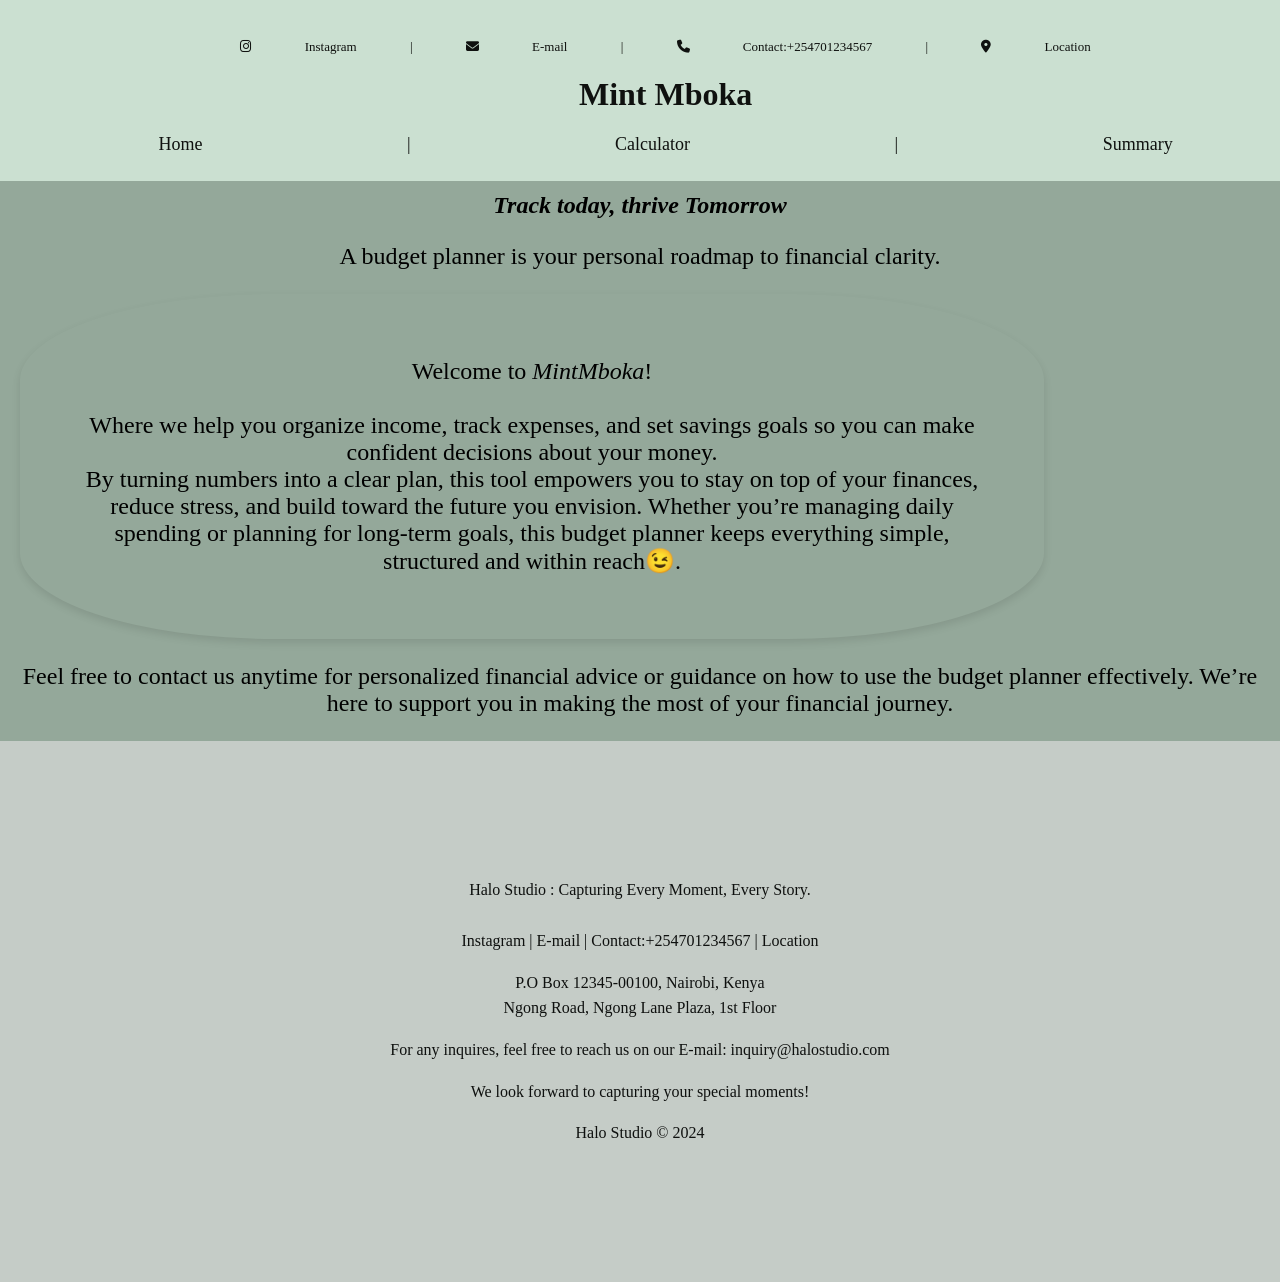
<file: index.html>
<!DOCTYPE html>
<html lang="en">
<head>
    <meta charset="UTF-8">
    <meta name="viewport" content="width=device-width, initial-scale=1.0">
    <link rel="stylesheet" href="styles0.css">
    <link rel="stylesheet" href="https://cdnjs.cloudflare.com/ajax/libs/font-awesome/6.5.0/css/all.min.css">
    <title>Home Page</title>
</head>
<body>
    <header>
        <p class="socials">
        <i class="fab fa-instagram"></i>
         <a href="https://www.instagram.com/">Instagram</a> |

        <i class="fas fa-envelope"></i> 
        <a href="mailto:sharamoegi@gmail.com" >E-mail</a> |
        
        <i class="fas fa-phone"></i>
        Contact:+254701234567 |
        
        <i class="fas fa-map-marker-alt"></i>
        <a href="https://www.google.com/maps/place/Moringa+School/@-1.3005626,36.7819031,17z/data=!3m1!4b1!4m6!3m5!1s0x182f114b28dbee89:0x964f362324a8e3fe!8m2!3d-1.3005626!4d36.784478!16s%2Fg%2F11ygqkn3qc?entry=ttu&g_ep=EgoyMDI2MDEyMS4wIKXMDSoASAFQAw%3D%3D"
        >Location</a> </p>
        <h1>Mint Mboka</h1>
    <section class ="nav">
        <a href="index.html">Home</a> |
        <a href="budget-calculator.html">Calculator</a> |
        <a href="summary.html">Summary</a>
       
        
    </section>
    </header>
    <div class="heading">
    <h2><em>Track today, thrive Tomorrow</em></h2>
    </div>
    <section class="intro">
        <p class="intro">
            A budget planner is your personal roadmap to financial clarity. 
        </p>
        <p id="intro-text">
            
           
            Welcome to <em>MintMboka</em>!<br><br>
            Where we help you organize income, track expenses, and set savings goals so you can make confident decisions about your money. <br>
            By turning numbers into a clear plan, this tool empowers you to stay on top of your finances, reduce stress, and build toward the future you envision.
            Whether you’re managing daily spending or planning for long-term goals, this budget planner keeps everything simple, structured and within reach😉.
        </p>
        
        <p class="intro"> Feel free to <a href="contact.html">contact us</a> 
                anytime for personalized financial advice or guidance on how to use the budget planner effectively.
                 We’re here to support you in making the most of your financial journey. 
        </p>
        

    </section>
    
    
    

    
</body>
 <footer>
    <p>
        Halo Studio : Capturing Every Moment, Every Story. <br><br>
     <a href="https://www.instagram.com/">Instagram</a> |
        <a href="mailto:sharamoegi@gmail.com" >E-mail</a> |
        Contact:+254701234567 |
        <a href="https://www.google.com/maps/place/Moringa+School/@-1.3005626,36.7819031,17z/data=!3m1!4b1!4m6!3m5!1s0x182f114b28dbee89:0x964f362324a8e3fe!8m2!3d-1.3005626!4d36.784478!16s%2Fg%2F11ygqkn3qc?entry=ttu&g_ep=EgoyMDI2MDEyMS4wIKXMDSoASAFQAw%3D%3D"
        >Location</a> </p>
    <p>P.O Box 12345-00100, Nairobi, Kenya<br>
        Ngong Road, Ngong Lane Plaza, 1st Floor<br></p>
        <p>For any inquires, feel free to reach us on our E-mail: inquiry@halostudio.com</p>
      We look forward to capturing your special moments!  
    </p>
    <p class="Copyright">Halo Studio &copy; 2024</p>
</footer>
</html>
</file>
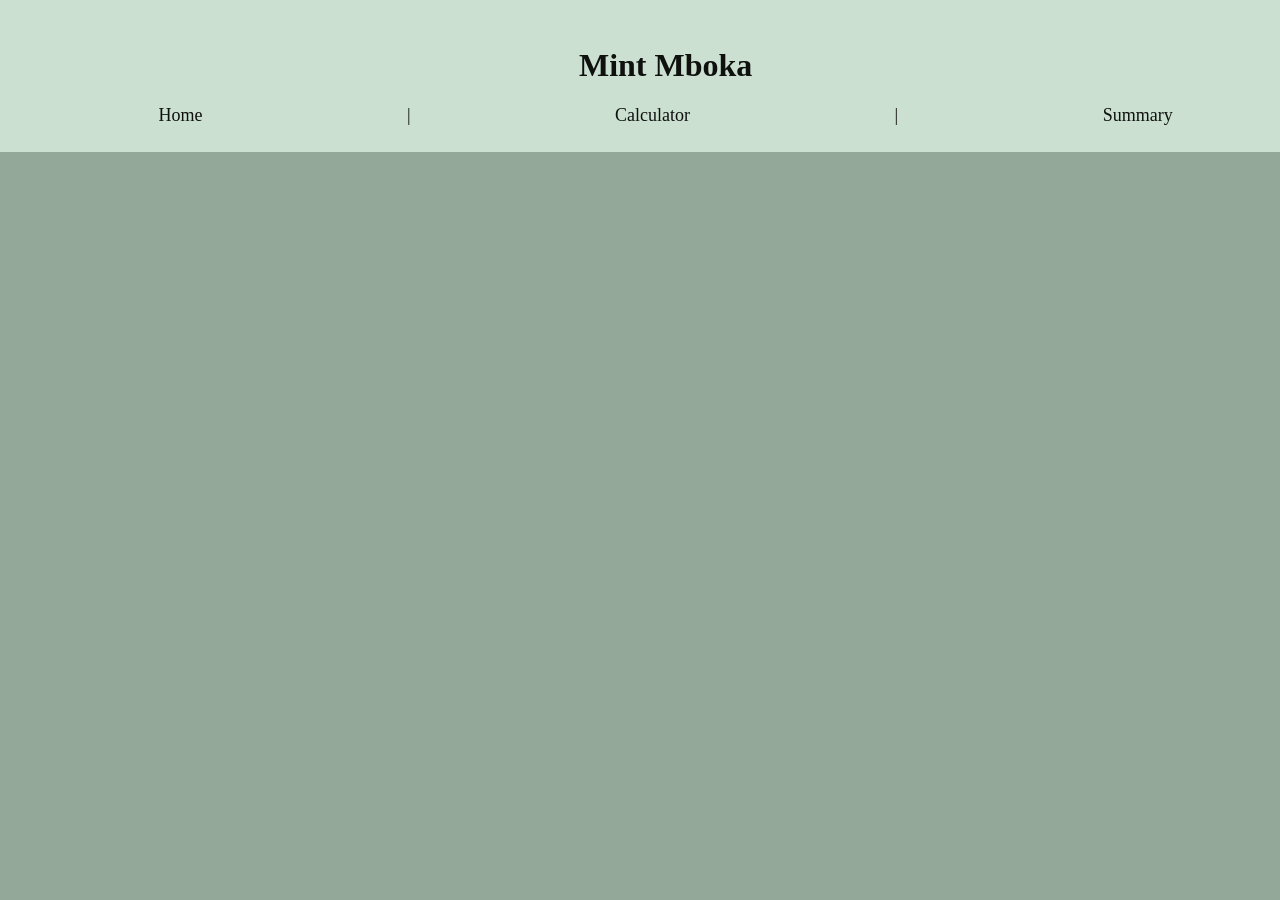
<file: budget-calculator.html>
<!DOCTYPE html>
<html lang="en">
<head>
    <meta charset="UTF-8">
    <meta name="viewport" content="width=device-width, initial-scale=1.0">
    <link rel="stylesheet" href="styles1.css">
    <link rel="stylesheet" href="styles0.css">
    <title>Budget Calculator</title>
</head>
<body>
    <header>
         <h1>Mint Mboka</h1>
    <section class ="nav">
        <a href="index.html">Home</a> |
        <a href="budget-calculator.html">Calculator</a> |
        <a href="summary.html">Summary</a> 
    </section>
    </header>
    
</body>
</html>
</file>
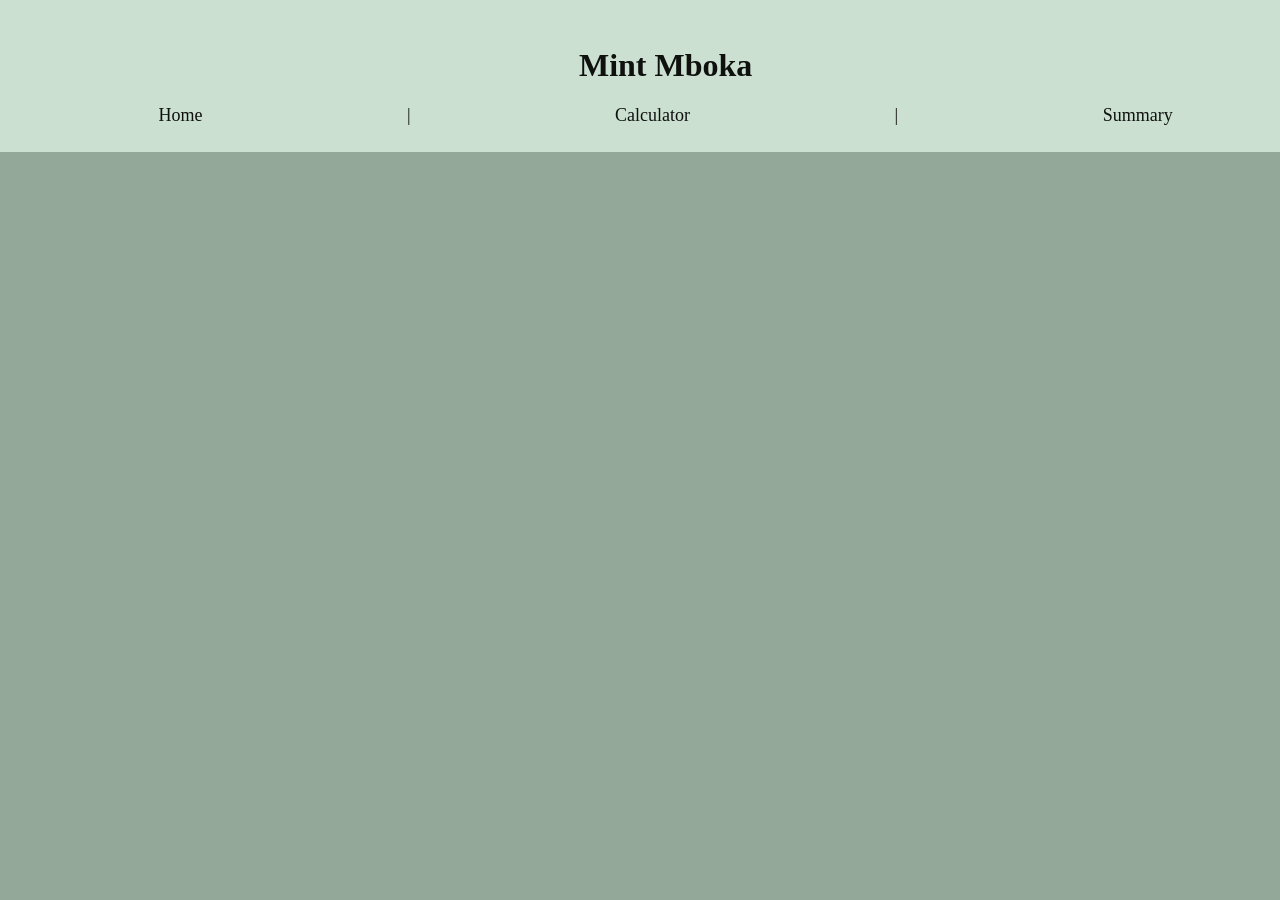
<file: summary.html>
<!DOCTYPE html>
<html lang="en">
<head>
    <meta charset="UTF-8">
    <meta name="viewport" content="width=device-width, initial-scale=1.0">
    <link rel="stylesheet" href="styles2.css">
    <link rel="stylesheet" href="styles0.css">
    <title>Summary Page</title>
</head>
<body>
    <header>
         <h1>Mint Mboka</h1>
    <section class ="nav">
        <a href="index.html">Home</a> |
        <a href="budget-calculator.html">Calculator</a> |
        <a href="summary.html">Summary</a>
       
        
    </section>
    </header>
    
</body>
</html>
</file>
<file: styles0.css>
body{
    font-family:'Times New Roman', Times, serif;
    margin: 0;
    padding: 0;
    background-color: rgb(148, 168, 154);
    color:black;
}
header{
    background-color: rgb(209, 230, 215);
    position:fixed;
    top:0;
    left:0;
    width:100%;
    padding: 2%;
    text-align: center;
    opacity: 0.9;
}
.nav{
    word-spacing: 200px;
    color: black;
    font-weight: 200;
    font-size: large;
    width: 100%;
}
a{
    text-decoration: none;
    color: black;
}
a:hover{
    text-decoration: underline;
}
h1{
    text-align:center;
}
.heading{
    margin-top: 15%;
    text-align: center;
}
#intro-text{
    width:70%;
    height:auto;
    padding: 5%;
    margin:20px;  
    box-shadow: 0 4px 8px rgba(0,0,0,0.1);
    border: 5px;
    text-align: center;
    font-size: x-large;
    border-radius: 25%;
}
.intro{
     text-align: center;
    font-size: x-large;
}
.socials{
    word-spacing: 50px;
    font-size: small;
    color: black;
}
footer{
    padding: 120px;
    background-color: rgba(227, 225, 225, 0.7);
    text-align: center;
    opacity: 0.9;
    line-height: 1.6;
    
}
</file>
<file: styles1.css>

</file>
<file: styles2.css>

</file>
